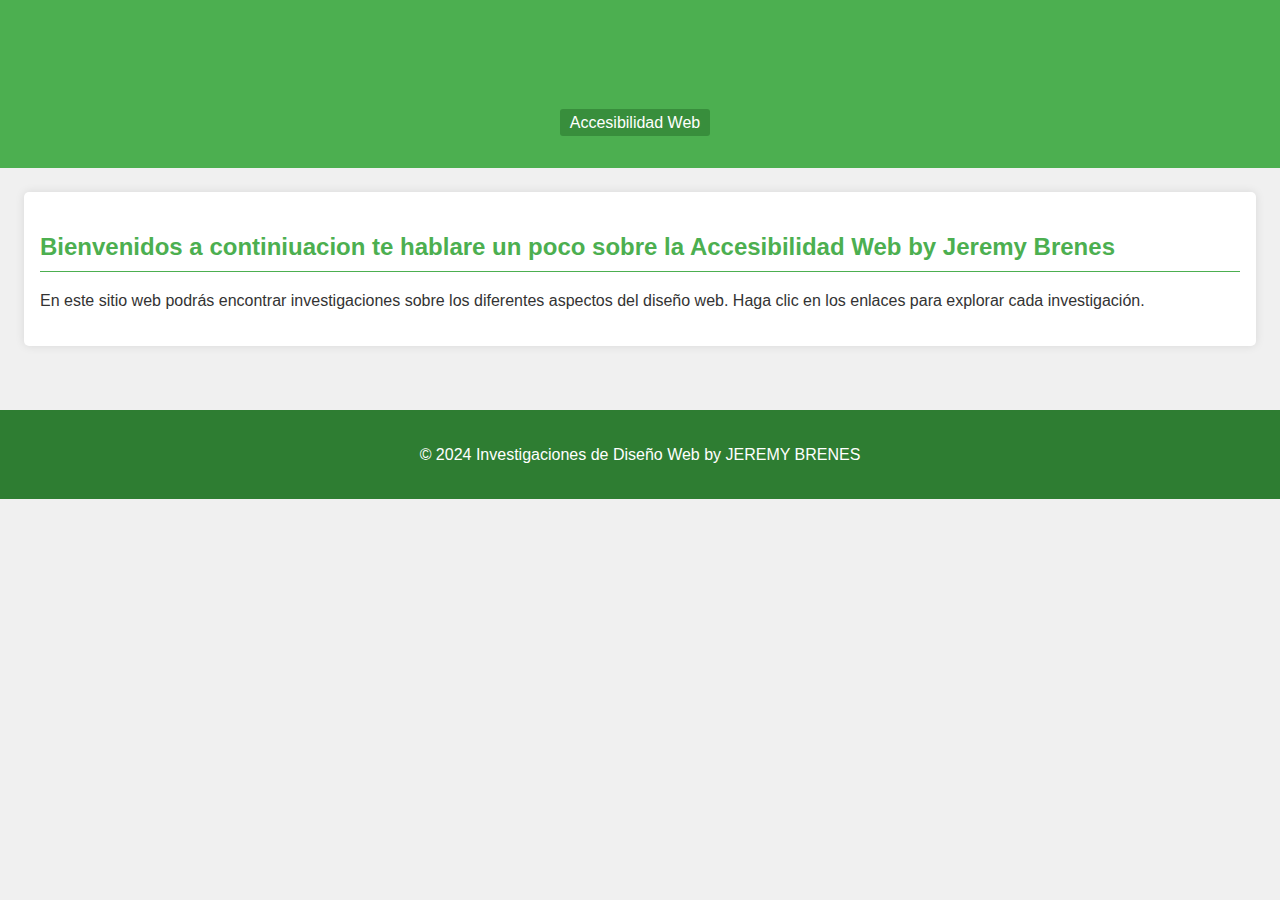
<file: index.html>
<!DOCTYPE html>
<html lang="es">
<head>
    <meta charset="UTF-8">
    <meta name="viewport" content="width=device-width, initial-scale=1.0">
    <title>Investigaciones de Diseño Web </title>
   
    <link rel="stylesheet" href="style.css">
</head>
<body>
    <header>
        <h1>Investigaciones de Diseño Web</h1>
        <nav>
            <ul>
                <li><a href="accesibilidad-web.html">Accesibilidad Web</a></li>
               
            </ul>
        </nav>
    </header>
    <main>
        <section>
            <h2>Bienvenidos a continiuacion te hablare un poco sobre la Accesibilidad Web by  Jeremy Brenes </h2>
            <p>En este sitio web podrás encontrar investigaciones sobre los diferentes aspectos del diseño web. Haga clic en los enlaces para explorar cada investigación.</p>
        </section>
    </main>
    <footer>
        <p>&copy; 2024 Investigaciones de Diseño Web by JEREMY BRENES </p>
    </footer>
</body>
</html>
</file>
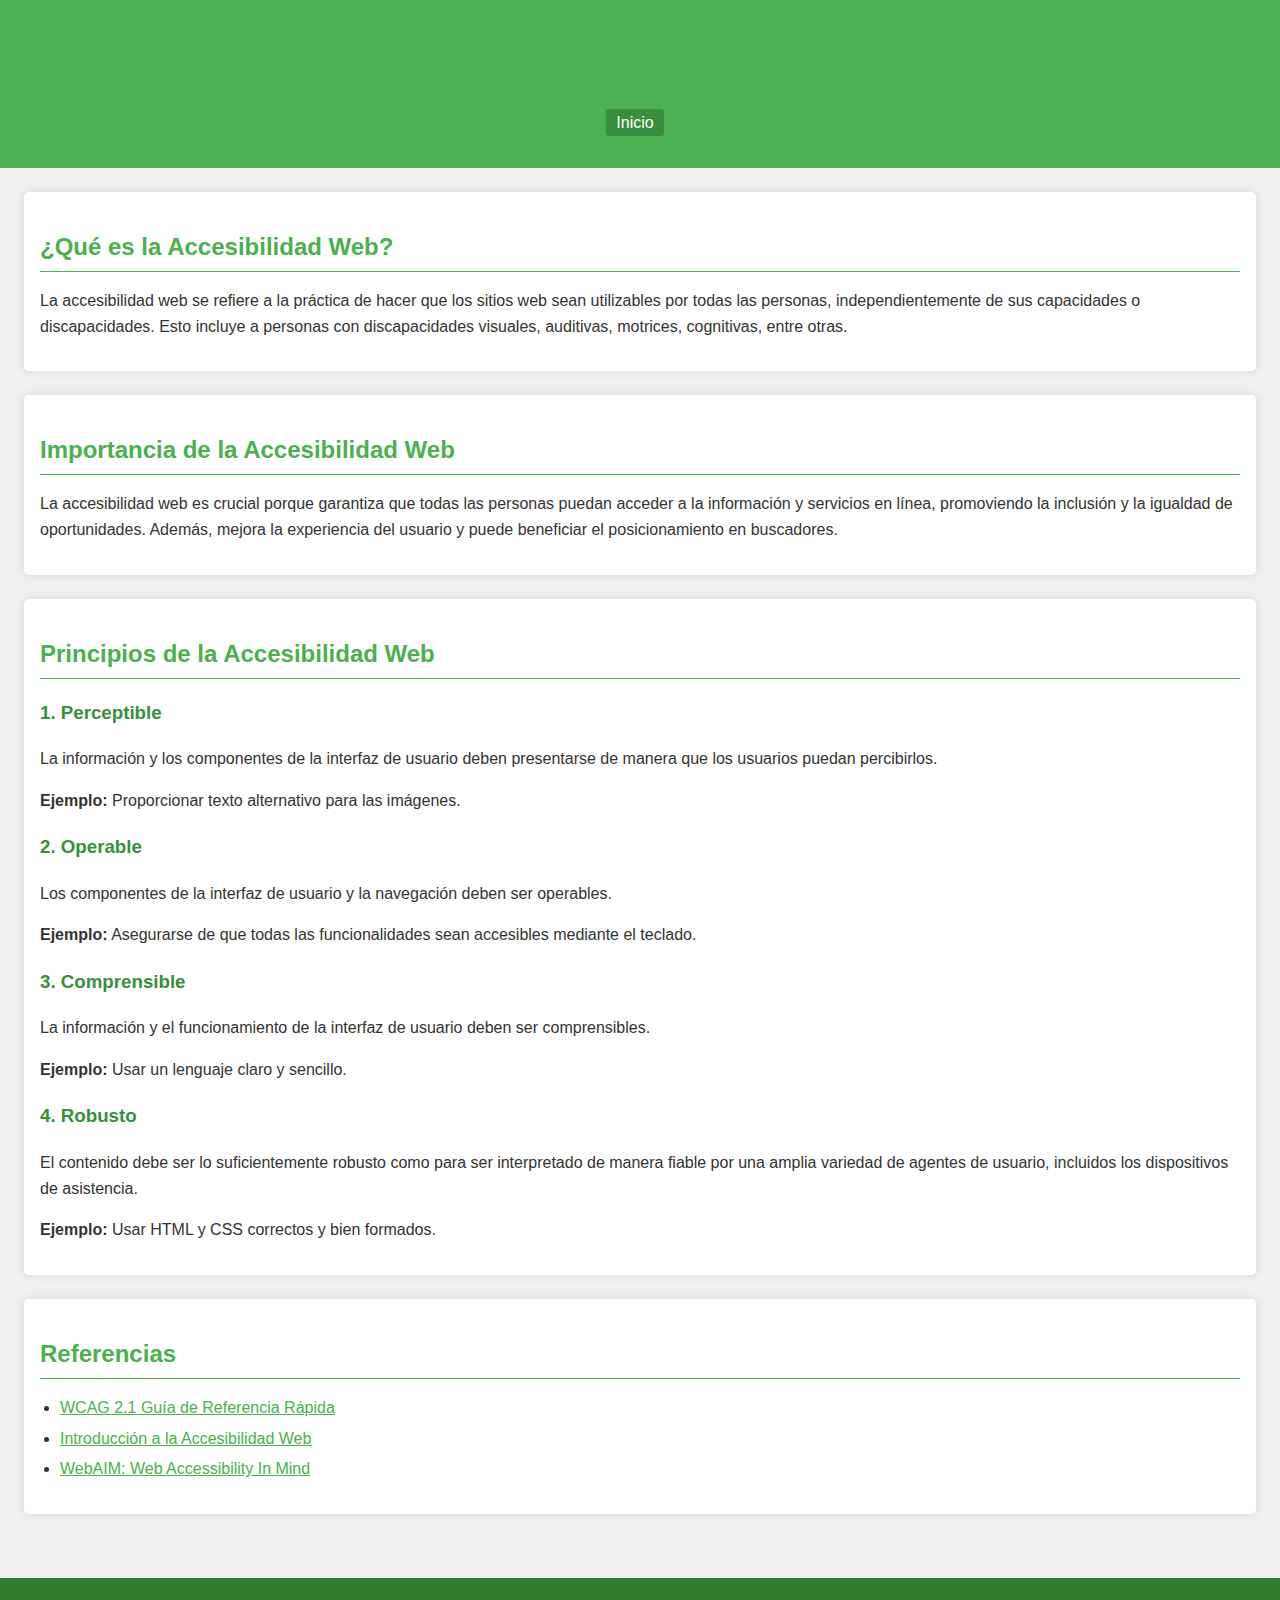
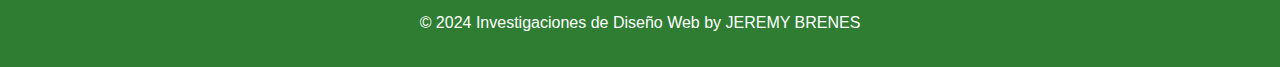
<file: accesibilidad-web.html>
<!DOCTYPE html>
<html lang="es">
<head>
    <meta charset="UTF-8">
    <meta name="viewport" content="width=device-width, initial-scale=1.0">
    <title>Accesibilidad Web</title>
    <link rel="stylesheet" href="style.css">
</head>
<body>
    <header>
        <h1>Accesibilidad Web</h1>
        <nav>
            <ul>
                <li><a href="index.html">Inicio</a></li>
                
            </ul>
        </nav>
    </header>
    <main>
        <section>
            <h2>¿Qué es la Accesibilidad Web?</h2>
            <p>La accesibilidad web se refiere a la práctica de hacer que los sitios web sean utilizables por todas las personas, independientemente de sus capacidades o discapacidades. Esto incluye a personas con discapacidades visuales, auditivas, motrices, cognitivas, entre otras.</p>
        </section>
        <section>
            <h2>Importancia de la Accesibilidad Web</h2>
            <p>La accesibilidad web es crucial porque garantiza que todas las personas puedan acceder a la información y servicios en línea, promoviendo la inclusión y la igualdad de oportunidades. Además, mejora la experiencia del usuario y puede beneficiar el posicionamiento en buscadores.</p>
        </section>
        <section>
            <h2>Principios de la Accesibilidad Web</h2>
            <h3>1. Perceptible</h3>
            <p>La información y los componentes de la interfaz de usuario deben presentarse de manera que los usuarios puedan percibirlos.</p>
            <p><strong>Ejemplo:</strong> Proporcionar texto alternativo para las imágenes.</p>
            <h3>2. Operable</h3>
            <p>Los componentes de la interfaz de usuario y la navegación deben ser operables.</p>
            <p><strong>Ejemplo:</strong> Asegurarse de que todas las funcionalidades sean accesibles mediante el teclado.</p>
            <h3>3. Comprensible</h3>
            <p>La información y el funcionamiento de la interfaz de usuario deben ser comprensibles.</p>
            <p><strong>Ejemplo:</strong> Usar un lenguaje claro y sencillo.</p>
            <h3>4. Robusto</h3>
            <p>El contenido debe ser lo suficientemente robusto como para ser interpretado de manera fiable por una amplia variedad de agentes de usuario, incluidos los dispositivos de asistencia.</p>
            <p><strong>Ejemplo:</strong> Usar HTML y CSS correctos y bien formados.</p>
        </section>
        <section>
            <h2>Referencias</h2>
            <ul>
                <li><a href="https://www.w3.org/WAI/WCAG21/quickref/" target="_blank">WCAG 2.1 Guía de Referencia Rápida</a></li>
                <li><a href="https://www.w3.org/WAI/fundamentals/accessibility-intro/" target="_blank">Introducción a la Accesibilidad Web</a></li>
                <li><a href="https://webaim.org/" target="_blank">WebAIM: Web Accessibility In Mind</a></li>
            </ul>
        </section>
    </main>
    <footer>
        <p>&copy; 2024 Investigaciones de Diseño Web by JEREMY BRENES  </p>
    </footer>
</body>
</html>
</file>
<file: style.css>
:root {
    --color-fondo: #f0f0f0;
    --color-header: #4CAF50;
    --color-nav: #388E3C;
    --color-footer: #2E7D32;
    --color-texto-header: #ffffff;
    --color-texto: #333333;
    --color-titulo: #4CAF50;
    --color-subtitulo: #388E3C;
    --color-enlace: #4CAF50;
    --color-enlace-hover: #2E7D32;
    --color-seccion: #ffffff;
}


body {
    font-family: Arial, sans-serif;
    line-height: 1.6;
    margin: 0;
    padding: 0;
    background-color: var(--color-fondo);
    color: var(--color-texto);
}


header {
    background: var(--color-header);
    color: var(--color-texto-header);
    padding: 1rem;
    text-align: center;
}

nav ul {
    list-style: none;
    padding: 0;
}

nav ul li {
    display: inline;
    margin-right: 10px;
}

nav ul li a {
    color: var(--color-texto-header);
    text-decoration: none;
    padding: 5px 10px;
    background-color: var(--color-nav);
    border-radius: 3px;
    transition: visibility 0.3s, opacity 0.3s;
}

nav ul li a:hover {
    visibility: hidden;
    opacity: 0;
}


main {
    padding: 1.5rem;
}

h1, h2, h3 {
    color: var(--color-titulo);
}

h2 {
    border-bottom: 1px solid var(--color-titulo);
    padding-bottom: 5px;
    margin-bottom: 10px;
}

h3 {
    color: var(--color-subtitulo);
}

section {
    background-color: var(--color-seccion);
    padding: 1rem;
    border-radius: 5px;
    margin-bottom: 1.5rem;
    box-shadow: 0 0 10px rgba(0, 0, 0, 0.1);
}


footer {
    background: var(--color-footer);
    color: var(--color-texto-header);
    text-align: center;
    padding: 1rem;
    margin-top: 1rem;
}


a {
    color: var(--color-enlace);
}

a:hover {
    color: var(--color-enlace-hover);
}


ul {
    padding-left: 20px;
}

li {
    margin-bottom: 5px;
}
</file>
